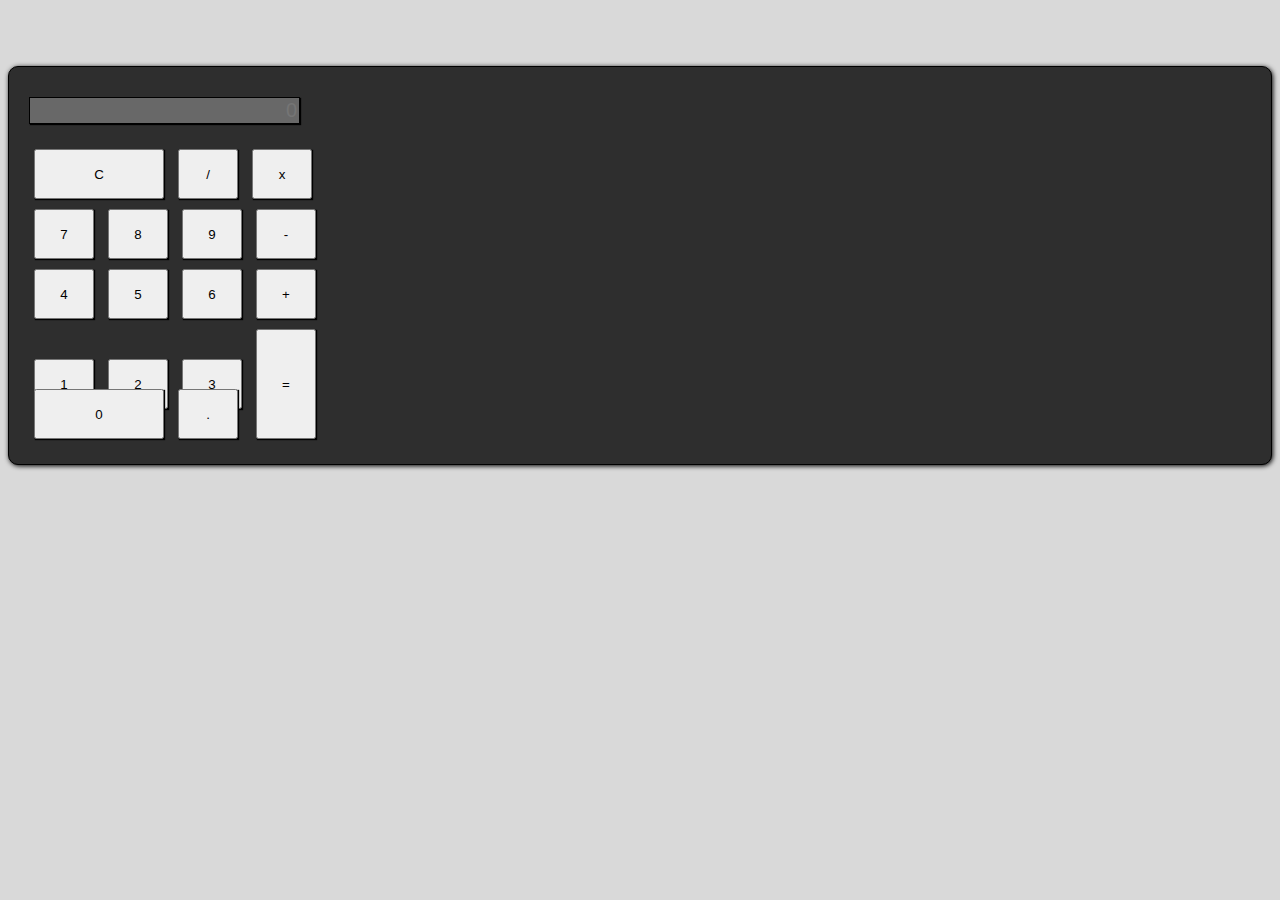
<file: projetos/calculadora/index.html>
<html>

<head>
  <title>Calculadora</title>

  <link rel="stylesheet" href="https://maxcdn.bootstrapcdn.com/bootstrap/4.0.0-beta.2/css/bootstrap.min.css"
    integrity="sha384-PsH8R72JQ3SOdhVi3uxftmaW6Vc51MKb0q5P2rRUpPvrszuE4W1povHYgTpBfshb" crossorigin="anonymous">
  <script src="js/script.js"></script>

  <style>
    .calculadora {
      margin-top: 40px;
      border: solid 1px #000;
      padding: 20px;
      background-color: #2E2E2E;
      border-radius: 10px;
      box-shadow: 1px 1px 5px #000;
    }

    .btn {
      width: 60px;
      height: 50px;
      margin: 5px;
      box-shadow: 1px 1px 1px #000;
    }

    .clear {
      width: 130px;
    }

    .enter {
      height: 110px;
    }

    .zero {
      width: 130px;
    }

    .resultado {
      text-align: right;
      font-size: 20px;
      margin-top: 10px;
      margin-bottom: 20px;
      border: solid 1px #000;
      box-shadow: 1px 1px 1px #000;
    }
  </style>
</head>

<body style="background: #D9D9D9">

  <div class="container">
    <div class="row">
      <div class="col d-flex justify-content-center">
        <br />

        <div class="calculadora">
          <input id="resultado" type="text" class="form-control resultado" placeholder="0" disabled="disabled" />

          <div class="row">
            <button onclick="calcular('acao', 'c')" type="button" class="btn btn-dark btn-lg clear font-weight-light">C</button>
            <button onclick="calcular('acao', '/')" type="button" class="btn btn-dark btn-lg font-weight-light">/</button>
            <button onclick="calcular('acao', '*')" type="button" class="btn btn-dark btn-lg font-weight-light">x</button>
          </div>

          <div class="row">
            <button onclick="calcular('valor', 7)" type="button" class="btn btn-dark btn-lg font-weight-light">7</button>
            <button onclick="calcular('valor', 8)" type="button" class="btn btn-dark btn-lg font-weight-light">8</button>
            <button onclick="calcular('valor', 9)" type="button" class="btn btn-dark btn-lg font-weight-light">9</button>
            <button onclick="calcular('acao', '-')" type="button" class="btn btn-dark btn-lg font-weight-light">-</button>
          </div>

          <div class="row">
            <button onclick="calcular('valor', 4)" type="button" class="btn btn-dark btn-lg font-weight-light">4</button>
            <button onclick="calcular('valor', 5)" type="button" class="btn btn-dark btn-lg font-weight-light">5</button>
            <button onclick="calcular('valor', 6)" type="button" class="btn btn-dark btn-lg font-weight-light">6</button>
            <button onclick="calcular('acao', '+')" type="button" class="btn btn-dark btn-lg font-weight-light">+</button>
          </div>

          <div class="row">
            <button onclick="calcular('valor', 1)" type="button" class="btn btn-dark btn-lg font-weight-light">1</button>
            <button onclick="calcular('valor', 2)" type="button" class="btn btn-dark btn-lg font-weight-light">2</button>
            <button onclick="calcular('valor', 3)" type="button" class="btn btn-dark btn-lg font-weight-light">3</button>
            <button onclick="calcular('acao', '=')" type="button" class="btn btn-dark btn-lg enter">=</button>
          </div>

          <div class="row" style="margin-top: -60px">
            <button onclick="calcular('valor', 0)" type="button" class="btn btn-dark zero btn-lg font-weight-light">0</button>
            <button onclick="calcular('acao', '.')" type="button" class="btn btn-dark btn-lg font-weight-light">.</button>
          </div>

        </div>
      </div>
    </div>
  </div>
</body>

</html>
</file>
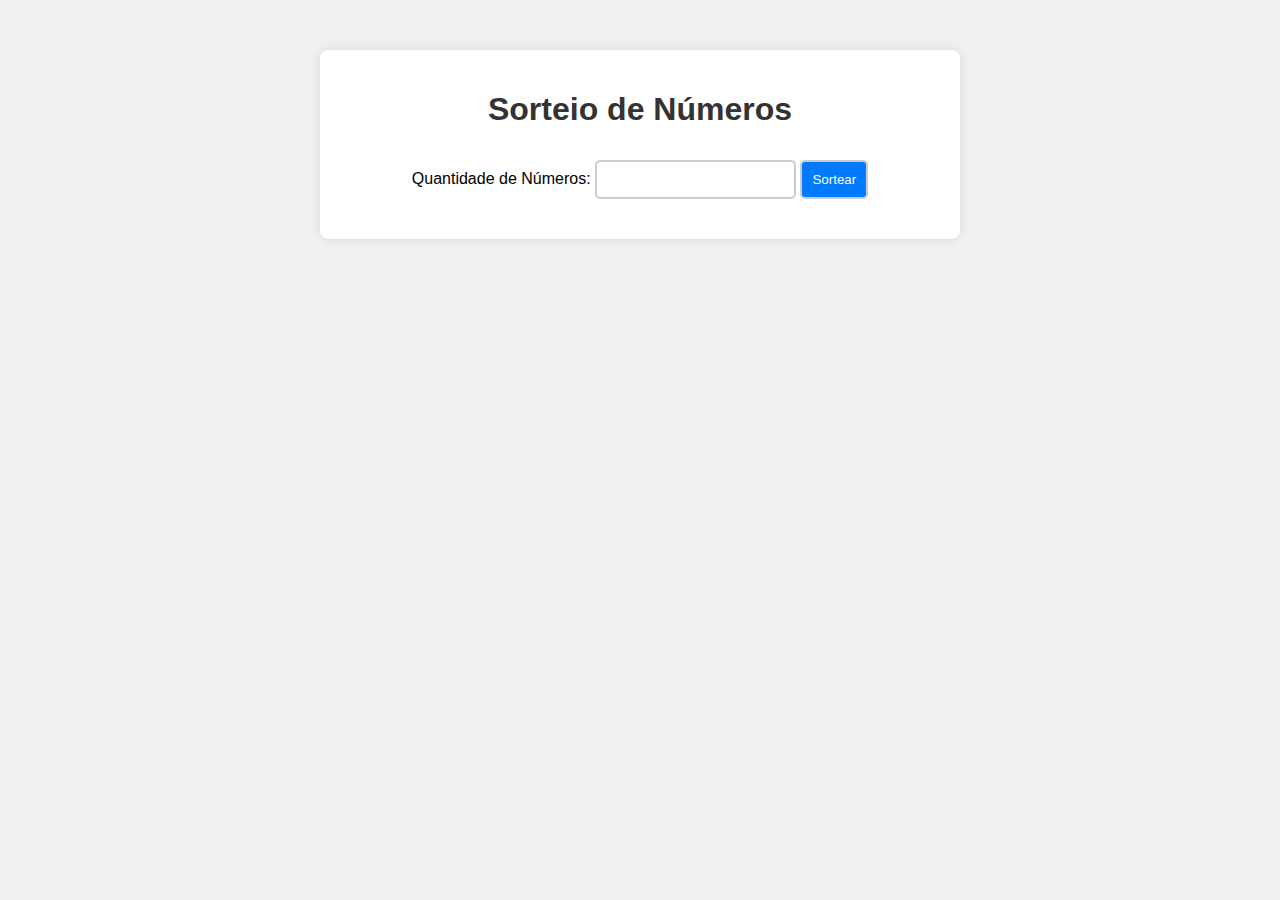
<file: projetos/sorteio/index.html>
<!DOCTYPE html>
<html lang="en">
<head>
  <meta charset="UTF-8">
  <meta name="viewport" content="width=device-width, initial-scale=1.0">
  <title>Sorteio de Números</title>
  <link rel="stylesheet" href="styles.css">
</head>
<body>
  <div class="container">
    <h1>Sorteio de Números</h1>
    <label for="quantity">Quantidade de Números:</label>
    <input type="number" id="quantity" min="1">
    <button id="drawButton">Sortear</button>
    <div id="result"></div>
  </div>

  <script src="script.js"></script>
</body>
</html>
</file>
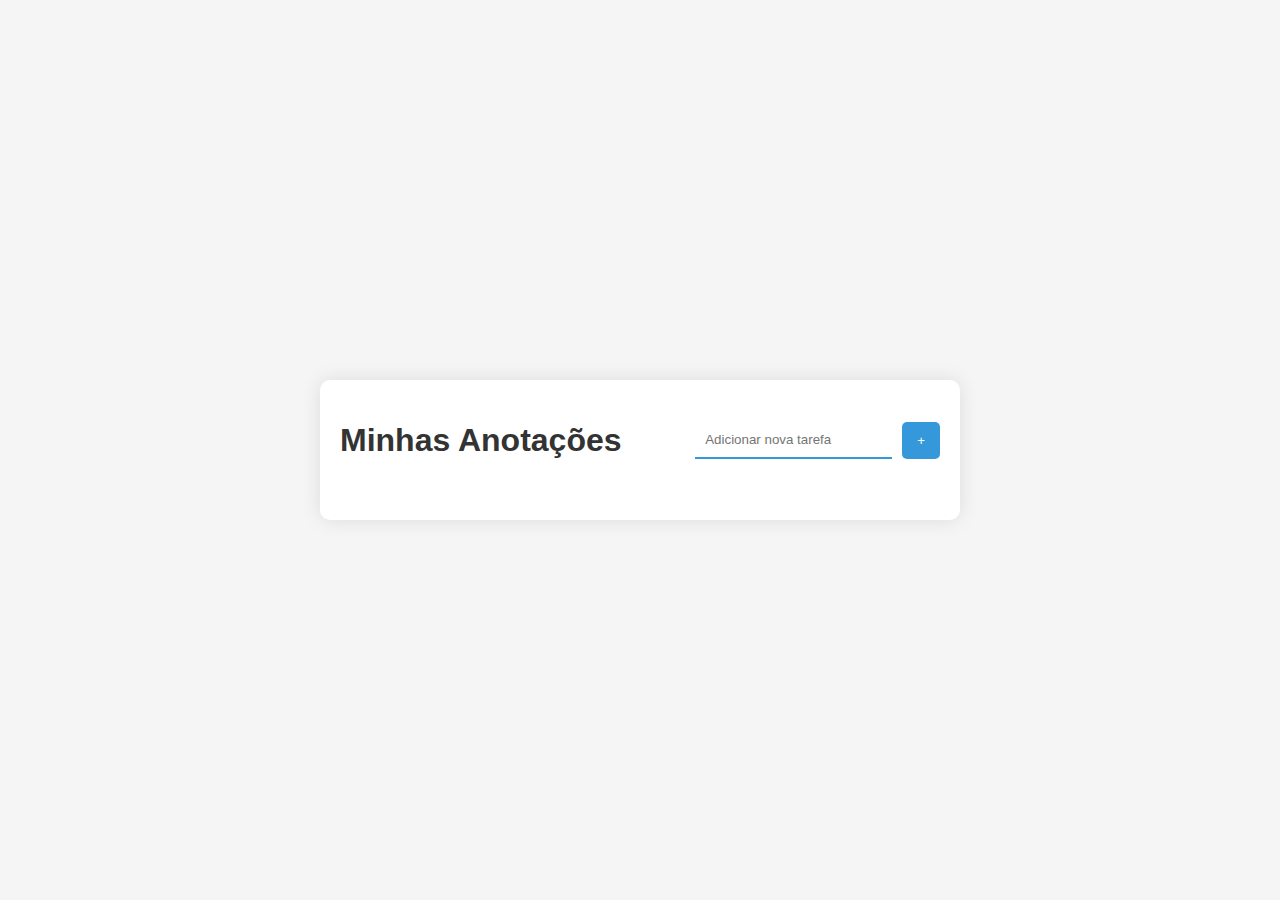
<file: projetos/to-do/index.html>
<!DOCTYPE html>
<html lang="en">
<head>
  <meta charset="UTF-8">
  <meta name="viewport" content="width=device-width, initial-scale=1.0">
  <link rel="stylesheet" href="styles.css">
  <title>Lista de Tarefas</title>
</head>
<body>
  <div class="container">
    <div class="header">
      <h1>Minhas Anotações</h1>
      <div class="add-task-container">
        <input type="text" id="taskInput" placeholder="Adicionar nova tarefa">
        <button onclick="addTask()">&#43;</button>
      </div>
    </div>
    <ul id="taskList"></ul>
  </div>
  <script src="script.js"></script>
</body>
</html>
</file>
<file: projetos/sorteio/styles.css>
body {
    font-family: Arial, sans-serif;
    background-color: #f0f0f0;
  }
  
  .container {
    max-width: 600px;
    margin: 50px auto;
    padding: 20px;
    background-color: #fff;
    border-radius: 8px;
    box-shadow: 0 0 10px rgba(0, 0, 0, 0.1);
    text-align: center;
  }
  
  h1 {
    color: #333;
  }
  
  input[type="number"], button {
    padding: 10px;
    margin-top: 10px;
    border: 2px solid #ccc;
    border-radius: 5px;
  }
  
  button {
    background-color: #007bff;
    color: #fff;
    cursor: pointer;
  }
  
  button:hover {
    background-color: #0056b3;
  }
  
  #result {
    margin-top: 20px;
    font-size: 24px;
  }
</file>
<file: projetos/to-do/styles.css>
body {
    font-family: 'Roboto', sans-serif;
    margin: 0;
    padding: 0;
    display: flex;
    justify-content: center;
    align-items: center;
    height: 100vh;
    background-color: #f5f5f5;
  }
  
  .container {
    background-color: #ffffff;
    box-shadow: 0 0 20px rgba(0, 0, 0, 0.1);
    padding: 20px;
    width: 600px;
    border-radius: 10px;
  }
  
  .header {
    display: flex;
    justify-content: space-between;
    align-items: center;
    margin-bottom: 20px;
  }
  
  .header h1 {
    color: #333333;
  }
  
  .add-task-container {
    display: flex;
  }
  
  input[type="text"] {
    padding: 10px;
    border: none;
    border-bottom: 2px solid #3498db;
    border-radius: 0;
    flex: 1;
    margin-right: 10px;
  }
  
  button {
    background-color: #3498db;
    color: #ffffff;
    border: none;
    padding: 10px 15px;
    border-radius: 5px;
    cursor: pointer;
    transition: background-color 0.3s ease;
  }
  
  button:hover {
    background-color: #2980b9;
  }
  
  ul {
    list-style-type: none;
    padding: 0;
  }
  
  li {
    background-color: #ecf0f1;
    border-radius: 8px;
    margin-bottom: 10px;
    padding: 15px;
    display: flex;
    justify-content: space-between;
    align-items: center;
    transition: transform 0.3s ease;
  }
  
  li:hover {
    transform: scale(1.02);
  }
  
  .task-text {
    flex: 1;
    color: #333333;
  }
  
  .completed {
    text-decoration: line-through;
    color: #888888;
  }
  
  .delete-button {
    background-color: #e74c3c;
    color: #ffffff;
    border: none;
    padding: 8px 12px;
    border-radius: 5px;
    cursor: pointer;
    transition: background-color 0.3s ease;
  }
  
  .delete-button:hover {
    background-color: #c0392b;
  }
</file>
